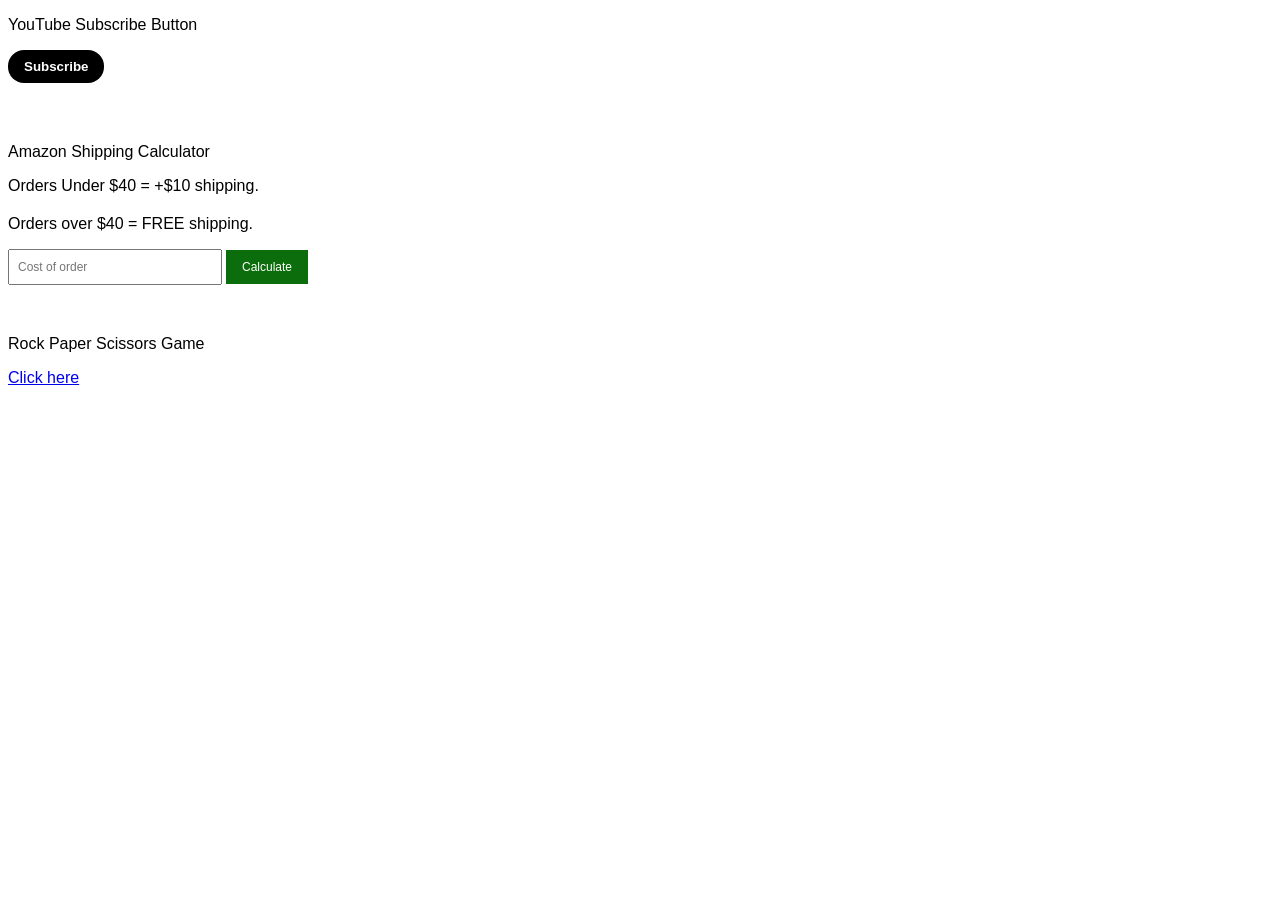
<file: index.html>
<!DOCTYPE html>

<html>

  <head>
    <link rel="stylesheet" href="10-dom-projects.css">
    <link rel="icon" type="image/png" href="RPS-Game-icons/image-icon.jfif".png>


    <title>DOM Projetcs (CSS)</title>

  </head>

  <body> 
    <p>YouTube Subscribe Button</p>
    <button onclick="
         subscribe()
        " class="js-subscribe-button subscribe-button">Subscribe</button>
 
    <p style="
        margin-top: 60px;
     ">Amazon Shipping Calculator
    </p>

    <p style="
      margin-bottom: 20px;
      ">Orders Under $40 = +$10 shipping.
    </p>
    <p>Orders over $40 = FREE shipping.</p>

   <input class="js-customerCost-input" type="text" placeholder="Cost of order" onkeydown="
         calculateWithEnterKeydown(event)     ">

   <button class="calculate-button" onclick="
        calculateTotal();
   ">Calculate</button>

   <p class="js-totalCost"></p>

   <p class="rps-game-label">Rock Paper Scissors Game</p>

   <a class="rps-game-link" href="10-rock-paper-scissors css.html"><u>Click here</u></a>


    <script>
      function subscribe() {
        const buttonElement = document.querySelector('.js-subscribe-button');

        if (buttonElement.innerText === 'Subscribe') {
            buttonElement.innerText = 'Subscribed';
            buttonElement.classList.add('is-subscribed');
        } else {
          buttonElement.innerText = 'Subscribe'; 
          buttonElement.classList.remove('is-subscribed');
        }
      }
    
     function calculateTotal () {
        const inputElement = document.querySelector('.js-customerCost-input');

        let customerCost = Number(inputElement.value);

        if (customerCost < 40) {
          customerCost = customerCost + 10; 
        } 

        document.querySelector('.js-totalCost').innerHTML = `$${customerCost}`;
     }

    function calculateWithEnterKeydown(event) {
       if (event.key === 'Enter') {
          calculateTotal();
      };
    }
    
    </script>
    
  </body>    
</html>
</file>
<file: 10-dom-projects.css>
p {
    font-family: Arial, Helvetica, sans-serif;
    font-size: 16px;
}

.subscribe-button{
    padding-left: 16px;
    font-weight: bold;
    padding-right: 16px;
    padding-top: 9px;
    padding-bottom: 9px;
    cursor: pointer;
    color: white;
    background-color: black;
    border: none;
    border-radius: 16px;
    -webkit-border-radius: 16px;
    -moz-border-radius: 16px;
    -ms-border-radius: 16px;
    -o-border-radius: 16px;
}

.js-subscribe-button:hover{
    cursor: pointer;
}

.is-subscribed {
    background-color: rgb(240, 240, 240);
    color: black;
    
}
.rps-game-label{
    margin-top: 50px;
}

.rps-game-link {
    text-decoration: none;
    font-family: Arial, Helvetica, sans-serif;
}

.js-customerCost-input{
    height: 30px;
    width: 200px;
    font-family: Arial, Helvetica, sans-serif;
    font-size: 12px;
    padding-left: 8px;

}

.calculate-button{
    padding-left: 16px;
    font-family: Arial, Helvetica, sans-serif;
    font-size: 12px;
    padding-right: 16px;
    font-weight: 100;
    padding-top: 10px;
    padding-bottom: 10px;
    background-color: rgb(11, 109, 11);
    color: white;
    border: none;
}

.calculate-button:hover{
    cursor: pointer;
}
</file>
